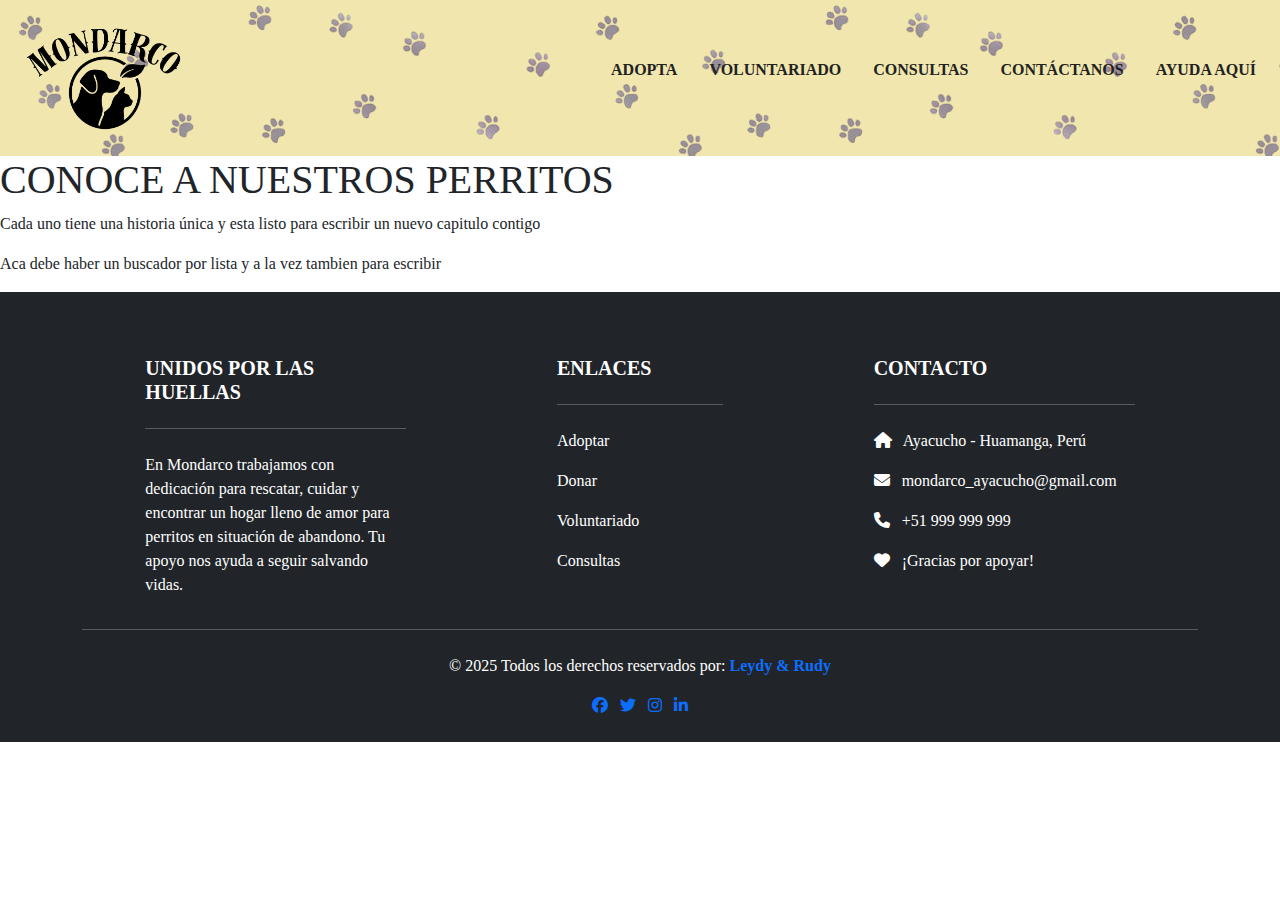
<file: pages/adopta.html>
<!DOCTYPE html>
<html lang="es">
<head>
  <meta charset="UTF-8">
  <title>MONDARCO-VOLUNTARIO</title>
  <meta name="viewport" content="width=device-width, initial-scale=1.0">
  <link rel="stylesheet" href="../css/style.css">
  <link rel="icon" type="image/jpeg" href="../assets/img/icono.jpg">
  <link rel="stylesheet" href="https://cdnjs.cloudflare.com/ajax/libs/font-awesome/6.4.0/css/all.min.css">
  <link rel="stylesheet" href="https://cdn.jsdelivr.net/npm/bootstrap-icons@1.10.3/font/bootstrap-icons.css">
  <link href="https://cdn.jsdelivr.net/npm/bootstrap@5.0.2/dist/css/bootstrap.min.css" rel="stylesheet">
  
 
</head>

<!--BODY(CUERPO)-->
<body>
  <!--HEADER (ENCABEZADO)-->
  <header>
    <a href="../index.html">
      <img class="logo_mondarco" src="../assets/img/logo_header_ofi.png" alt="Logo" />
    </a>

    <button id="abrir" class="abrir-menu"><i class="bi bi-list"></i></button>
    <nav class="nav" id="nav">
      <button id="cerrar" class="cerrar-menu"><i class="bi bi-x"></i></button>
      <ul class="nav-lista">
        <li><a href="adopta.html">ADOPTA</a></li>
        <li><a href="voluntario.html">VOLUNTARIADO</a></li>
        <li><a href="consultas.html">CONSULTAS</a></li>
        <li><a href="contacto.html">CONTÁCTANOS</a></li>
        <li><a href="ayuda.html">AYUDA AQUÍ</a></li>
      </ul>
    </nav>
  </header>

  <main>
    <h1>CONOCE A NUESTROS PERRITOS</h1>
    <p> Cada uno tiene una historia única y esta listo para escribir un nuevo capitulo contigo</p>
    <p>  Aca debe haber un buscador por lista y a la vez tambien para escribir </p>

    <div id="adopta-perritos"> </div>


  </main>


  <footer class="bg-dark text-white pt-5 pb-4">
    <div class="container text-center text-md-start">
      <div class="row">
        <!-- SECCIÓN 1 -->
        <div class="col-md-3 col-lg-3 col-xl-3 mx-auto mt-3">
          <h5 class="text-uppercase mb-4 fw-bold footer-yellow">Unidos por las Huellas</h5>
          <hr class="mb-4">
          <p>En Mondarco trabajamos con dedicación para rescatar, cuidar y encontrar un hogar lleno de amor para perritos en situación de abandono. Tu apoyo nos ayuda a seguir salvando vidas.</p>
        </div>

         <!-- SECCIÓN 2 -->
        <div class="col-md-2 col-lg-2 col-xl-2 mx-auto mt-3">
          <h5 class="text-uppercase mb-4 fw-bold footer-yellow">Enlaces</h5>
          <hr class="mb-4">
          <p><a href="../pages/adopta.html" class="text-white text-decoration-none">Adoptar</a></p>
          <p><a href="../pages/ayuda.html" class="text-white text-decoration-none">Donar</a></p>
          <p><a href="../pages/voluntario.html" class="text-white text-decoration-none">Voluntariado</a></p>
          <p><a href="../pages/consultas.html" class="text-white text-decoration-none">Consultas</a></p>
        </div>

        <!-- SECCIÓN 3 -->
        <div class="col-md-4 col-lg-3 col-xl-3 mx-auto mt-3">
          <h5 class="text-uppercase mb-4 fw-bold footer-yellow">Contacto</h5>
          <hr class="mb-4">
          <p><i class="fas fa-home me-2 footer-yellow"></i> Ayacucho - Huamanga, Perú</p>
          <p><i class="fas fa-envelope me-2 footer-yellow"></i> mondarco_ayacucho@gmail.com</p>
          <p><i class="fas fa-phone me-2 footer-yellow"></i> +51 999 999 999</p>
          <p><i class="fas fa-heart me-2 footer-yellow"></i> ¡Gracias por apoyar!</p>
        </div>

      </div>
      <hr class="mb-4">

      <!-- COPYRIGHT -->
      <div class="row justify-content-center">
        <div class="col-auto">
          <p class="mb-0">
            © 2025 Todos los derechos reservados por:
            <a href="#" class="footer-yellow text-decoration-none fw-bold">Leydy & Rudy</a>
          </p>
        </div>
      </div>

      <!-- REDES SOCIALES -->
      <div class="row justify-content-center mt-3">
        <div class="col-auto">
          <ul class="list-unstyled list-inline mb-0 footer-social">
            <li class="list-inline-item"><a href="#"><i class="fa-brands fa-facebook"></i></a></li>
            <li class="list-inline-item"><a href="#"><i class="fa-brands fa-twitter"></i></a></li>
            <li class="list-inline-item"><a href="#"><i class="fa-brands fa-instagram"></i></a></li>
            <li class="list-inline-item"><a href="#"><i class="fa-brands fa-linkedin-in"></i></a></li>
          </ul>
        </div>
      </div>

    </div>
  </footer>


  


  <script src="../js/main.js"></script>
</body>
</file>
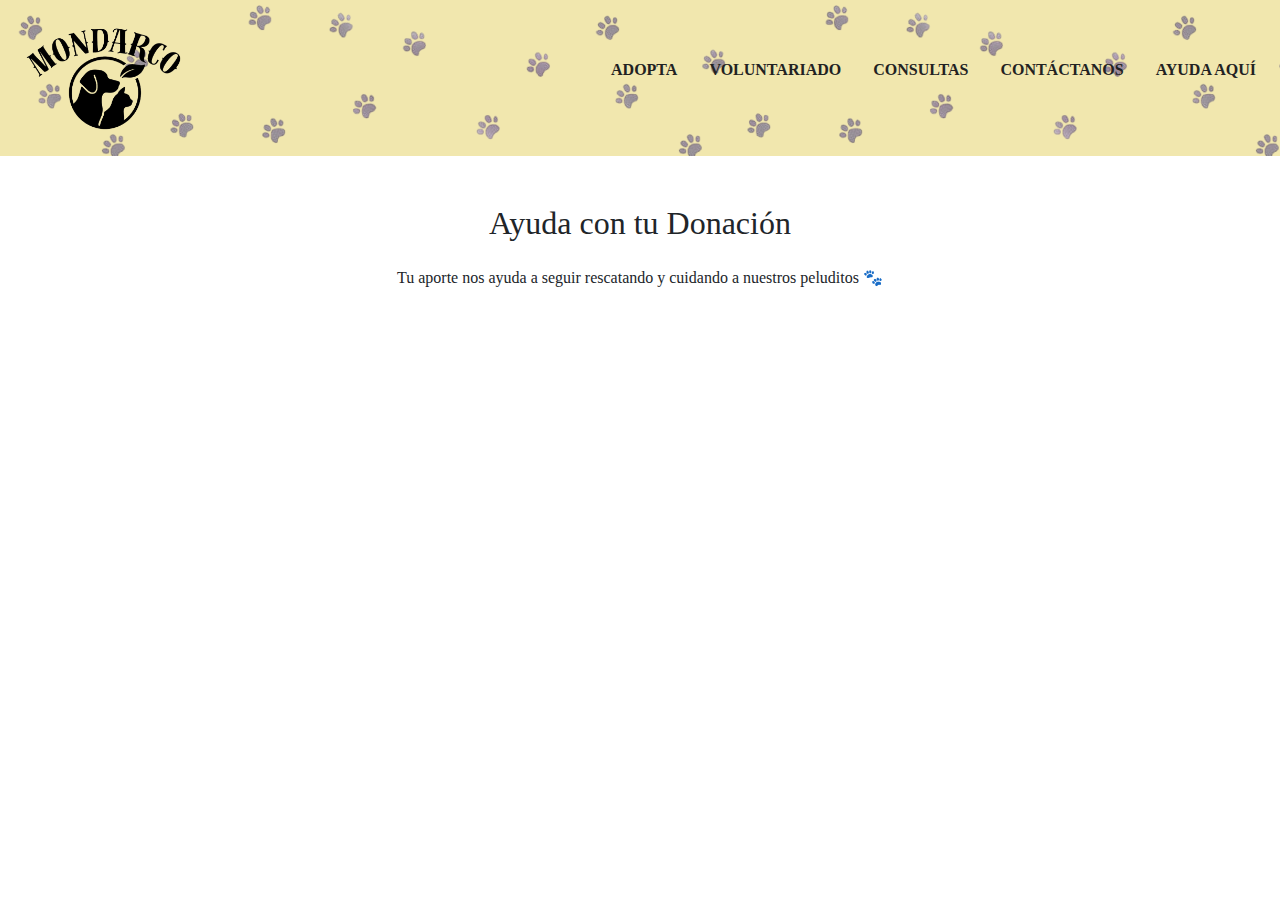
<file: pages/ayuda.html>
<!DOCTYPE html>
<html lang="es">
<head>
  <meta charset="UTF-8">
  <title>MONDARCO-VOLUNTARIO</title>
  <meta name="viewport" content="width=device-width, initial-scale=1.0">
  <link rel="stylesheet" href="../css/style.css">
  <link rel="icon" type="image/jpeg" href="../assets/img/icono.jpg">
  <link rel="stylesheet" href="https://cdnjs.cloudflare.com/ajax/libs/font-awesome/6.4.0/css/all.min.css">
  <link rel="stylesheet" href="https://cdn.jsdelivr.net/npm/bootstrap-icons@1.10.3/font/bootstrap-icons.css">
  <link href="https://cdn.jsdelivr.net/npm/bootstrap@5.0.2/dist/css/bootstrap.min.css" rel="stylesheet">
  
 
</head>

<!--BODY(CUERPO)-->
<body>
  <!--HEADER (ENCABEZADO)-->
  <header>
    <a href="../index.html">
      <img class="logo_mondarco" src="../assets/img/logo_header_ofi.png" alt="Logo" />
    </a>

    <button id="abrir" class="abrir-menu"><i class="bi bi-list"></i></button>
    <nav class="nav" id="nav">
      <button id="cerrar" class="cerrar-menu"><i class="bi bi-x"></i></button>
      <ul class="nav-lista">
        <li><a href="adopta.html">ADOPTA</a></li>
        <li><a href="voluntario.html">VOLUNTARIADO</a></li>
        <li><a href="consultas.html">CONSULTAS</a></li>
        <li><a href="contacto.html">CONTÁCTANOS</a></li>
        <li><a href="ayuda.html">AYUDA AQUÍ</a></li>
      </ul>
    </nav>
  </header>

  <main>
    <section id="ayuda" class="container my-5">
    <h2 class="text-center mb-4">Ayuda con tu Donación</h2>
    <p class="text-center">Tu aporte nos ayuda a seguir rescatando y cuidando a nuestros peluditos 🐾</p>

  </main>



  


  <script src="../js/main.js"></script>
</body>
</file>
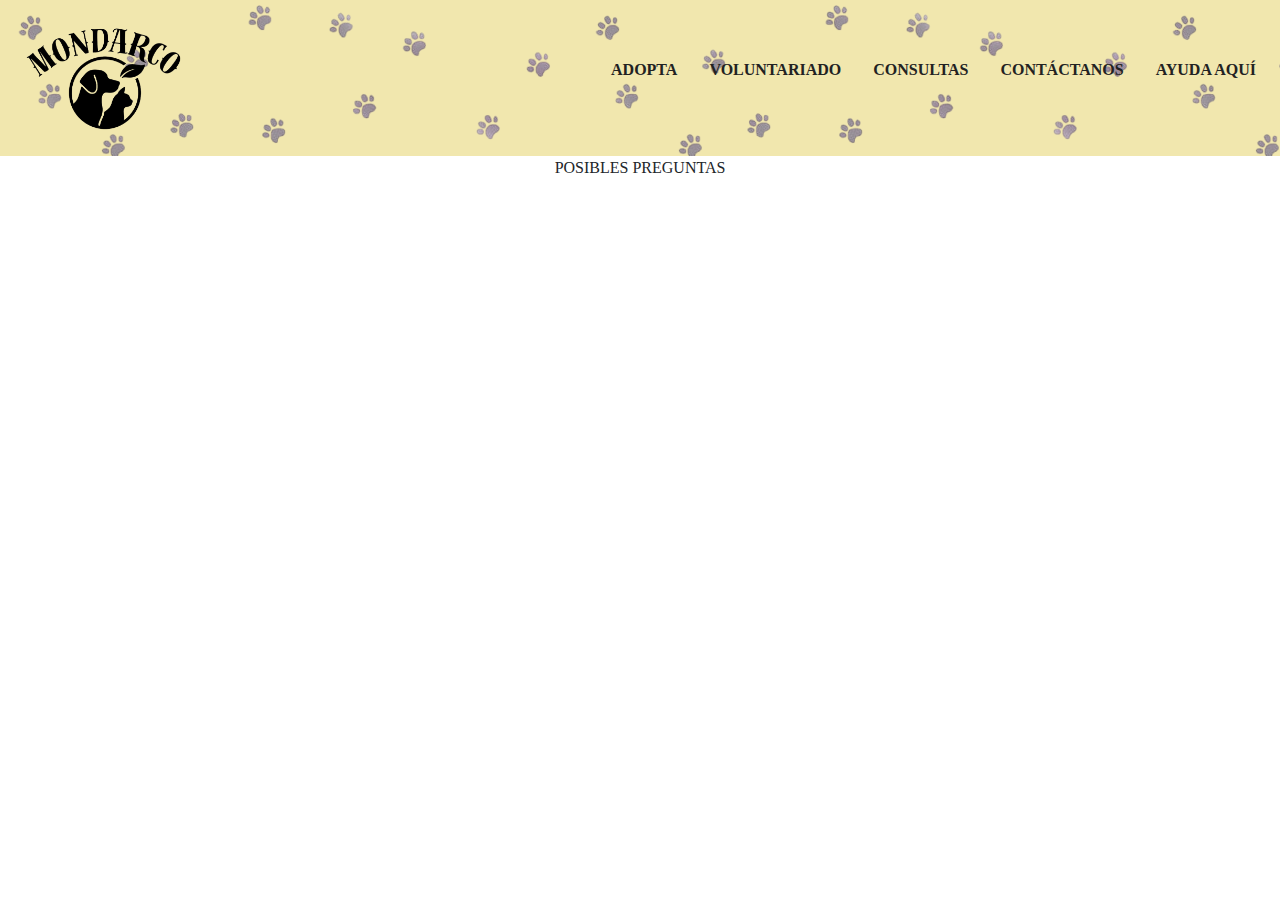
<file: pages/consultas.html>
<!DOCTYPE html>
<html lang="es">
<head>
  <meta charset="UTF-8">
  <title>MONDARCO-VOLUNTARIO</title>
  <meta name="viewport" content="width=device-width, initial-scale=1.0">
  <link rel="stylesheet" href="../css/style.css">
  <link rel="icon" type="image/jpeg" href="../assets/img/icono.jpg">
  <link rel="stylesheet" href="https://cdnjs.cloudflare.com/ajax/libs/font-awesome/6.4.0/css/all.min.css">
  <link rel="stylesheet" href="https://cdn.jsdelivr.net/npm/bootstrap-icons@1.10.3/font/bootstrap-icons.css">
  <link href="https://cdn.jsdelivr.net/npm/bootstrap@5.0.2/dist/css/bootstrap.min.css" rel="stylesheet">
  
 
</head>

<!--BODY(CUERPO)-->
<body>
  <!--HEADER (ENCABEZADO)-->
  <header>
    <a href="../index.html">
      <img class="logo_mondarco" src="../assets/img/logo_header_ofi.png" alt="Logo" />
    </a>

    <button id="abrir" class="abrir-menu"><i class="bi bi-list"></i></button>
    <nav class="nav" id="nav">
      <button id="cerrar" class="cerrar-menu"><i class="bi bi-x"></i></button>
      <ul class="nav-lista">
        <li><a href="adopta.html">ADOPTA</a></li>
        <li><a href="voluntario.html">VOLUNTARIADO</a></li>
        <li><a href="consultas.html">CONSULTAS</a></li>
        <li><a href="contacto.html">CONTÁCTANOS</a></li>
        <li><a href="ayuda.html">AYUDA AQUÍ</a></li>
      </ul>
    </nav>
  </header>

  <main>
    <p class="text-center">POSIBLES PREGUNTAS</p>

  </main>



  


  <script src="../js/main.js"></script>
</body>
</file>
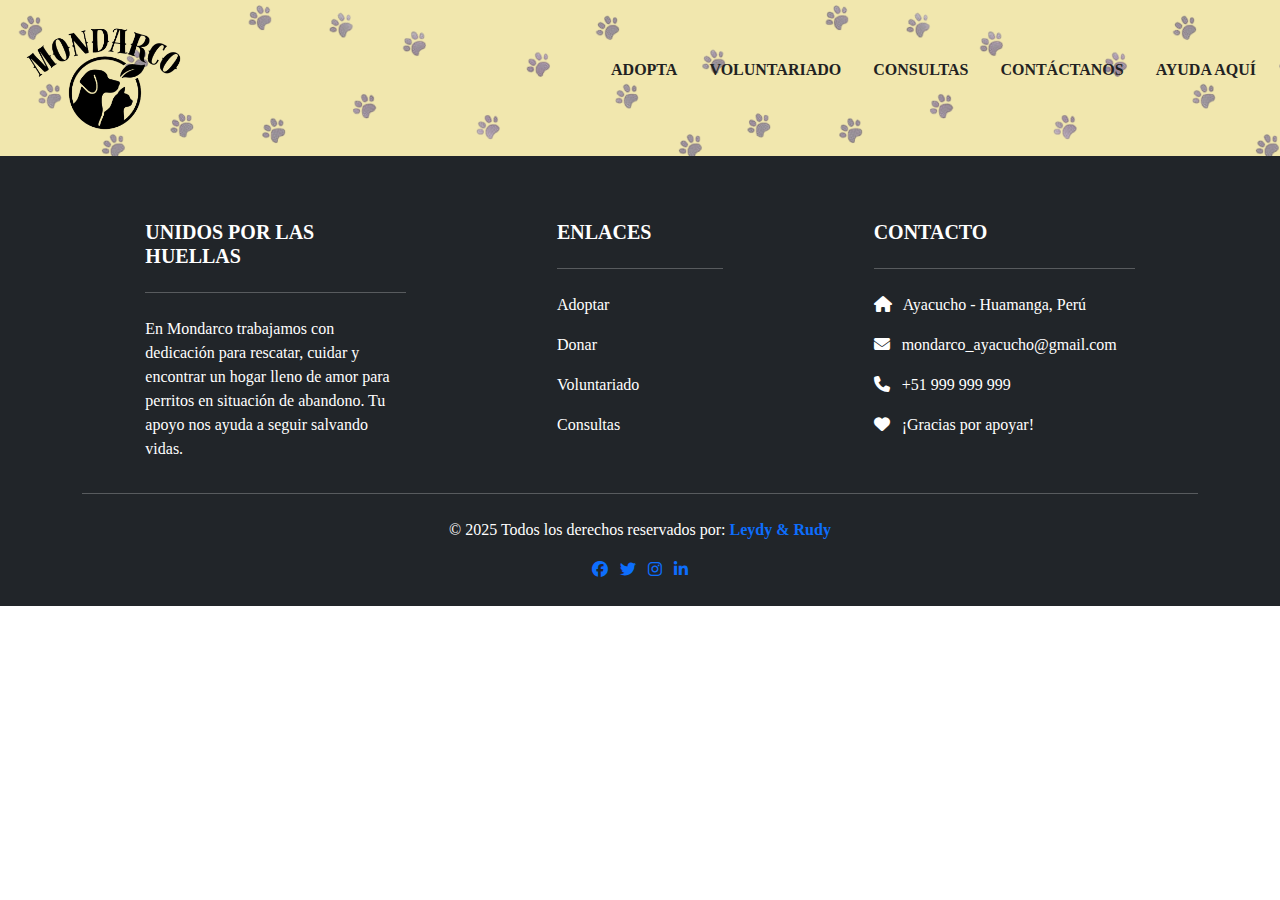
<file: pages/voluntario.html>
<!DOCTYPE html>
<html lang="es">
<head>
  <meta charset="UTF-8">
  <title>MONDARCO-VOLUNTARIO</title>
  <meta name="viewport" content="width=device-width, initial-scale=1.0">
  <link rel="stylesheet" href="../css/style.css">
  <link rel="icon" type="image/jpeg" href="../assets/img/icono.jpg">
  <link rel="stylesheet" href="https://cdnjs.cloudflare.com/ajax/libs/font-awesome/6.4.0/css/all.min.css">
  <link rel="stylesheet" href="https://cdn.jsdelivr.net/npm/bootstrap-icons@1.10.3/font/bootstrap-icons.css">
  <link href="https://cdn.jsdelivr.net/npm/bootstrap@5.0.2/dist/css/bootstrap.min.css" rel="stylesheet">
  
 
</head>

<!--BODY(CUERPO)-->
<body>
  <!--HEADER (ENCABEZADO)-->
  <header>
    <a href="../index.html">
      <img class="logo_mondarco" src="../assets/img/logo_header_ofi.png" alt="Logo" />
    </a>

    <button id="abrir" class="abrir-menu"><i class="bi bi-list"></i></button>
    <nav class="nav" id="nav">
      <button id="cerrar" class="cerrar-menu"><i class="bi bi-x"></i></button>
      <ul class="nav-lista">
        <li><a href="adopta.html">ADOPTA</a></li>
        <li><a href="voluntario.html">VOLUNTARIADO</a></li>
        <li><a href="consultas.html">CONSULTAS</a></li>
        <li><a href="contacto.html">CONTÁCTANOS</a></li>
        <li><a href="ayuda.html">AYUDA AQUÍ</a></li>
      </ul>
    </nav>
  </header>

  <main>


  </main>
  <footer class="bg-dark text-white pt-5 pb-4">
    <div class="container text-center text-md-start">
      <div class="row">
        <!-- SECCIÓN 1 -->
        <div class="col-md-3 col-lg-3 col-xl-3 mx-auto mt-3">
          <h5 class="text-uppercase mb-4 fw-bold footer-yellow">Unidos por las Huellas</h5>
          <hr class="mb-4">
          <p>En Mondarco trabajamos con dedicación para rescatar, cuidar y encontrar un hogar lleno de amor para perritos en situación de abandono. Tu apoyo nos ayuda a seguir salvando vidas.</p>
        </div>

         <!-- SECCIÓN 2 -->
        <div class="col-md-2 col-lg-2 col-xl-2 mx-auto mt-3">
          <h5 class="text-uppercase mb-4 fw-bold footer-yellow">Enlaces</h5>
          <hr class="mb-4">
          <p><a href="../pages/adopta.html" class="text-white text-decoration-none">Adoptar</a></p>
          <p><a href="../pages/ayuda.html" class="text-white text-decoration-none">Donar</a></p>
          <p><a href="../pages/voluntario.html" class="text-white text-decoration-none">Voluntariado</a></p>
          <p><a href="../pages/consultas.html" class="text-white text-decoration-none">Consultas</a></p>
        </div>

        <!-- SECCIÓN 3 -->
        <div class="col-md-4 col-lg-3 col-xl-3 mx-auto mt-3">
          <h5 class="text-uppercase mb-4 fw-bold footer-yellow">Contacto</h5>
          <hr class="mb-4">
          <p><i class="fas fa-home me-2 footer-yellow"></i> Ayacucho - Huamanga, Perú</p>
          <p><i class="fas fa-envelope me-2 footer-yellow"></i> mondarco_ayacucho@gmail.com</p>
          <p><i class="fas fa-phone me-2 footer-yellow"></i> +51 999 999 999</p>
          <p><i class="fas fa-heart me-2 footer-yellow"></i> ¡Gracias por apoyar!</p>
        </div>

      </div>
      <hr class="mb-4">

      <!-- COPYRIGHT -->
      <div class="row justify-content-center">
        <div class="col-auto">
          <p class="mb-0">
            © 2025 Todos los derechos reservados por:
            <a href="#" class="footer-yellow text-decoration-none fw-bold">Leydy & Rudy</a>
          </p>
        </div>
      </div>

      <!-- REDES SOCIALES -->
      <div class="row justify-content-center mt-3">
        <div class="col-auto">
          <ul class="list-unstyled list-inline mb-0 footer-social">
            <li class="list-inline-item"><a href="#"><i class="fa-brands fa-facebook"></i></a></li>
            <li class="list-inline-item"><a href="#"><i class="fa-brands fa-twitter"></i></a></li>
            <li class="list-inline-item"><a href="#"><i class="fa-brands fa-instagram"></i></a></li>
            <li class="list-inline-item"><a href="#"><i class="fa-brands fa-linkedin-in"></i></a></li>
          </ul>
        </div>
      </div>

    </div>
  </footer>

  <script src="../js/main.js"></script>
</body>
</file>
<file: css/style.css>
/* ESTILOS GENERALES EN TODAS LAS PÁGINAS: HEADER, FOOTER, ENTRE OTROS */
* {
    margin: 0;
    padding: 0;
    box-sizing: border-box;
    font-family: 'Times New Roman', Times, serif;
}


/* HEADER */
header {
  display: flex;
  align-items: center;
  justify-content: space-between;
  padding: 1.5rem;
  background-image: url(../assets/img/fondo_patitas.png);
  background-color: #f1e7ae;
  width: 100%;
}

/* LOGO */
.logo_mondarco{
  max-width: 10rem;
}

/* NAV PRINCIPAL */
.nav-lista{
  list-style-type: none;
  display: flex;
  gap: 2rem;
}

.nav-lista li a{
  text-decoration: none;
  color: #222;
  font-weight: bold;
}

/* MENU HAMBURGUESA*/
.abrir-menu,
.cerrar-menu{
  display: none;
}

@media screen and (max-width: 800px){
  .abrir-menu,
  .cerrar-menu {
    display: block;
    border: 0;
    font-size: 2rem;
    background-color: transparent;
    cursor: pointer;
  }

  .abrir-menu {
    color: #1c1c1c;
  }

  .cerrar-menu {
    color: #000000;
  }

  
  .nav{
    opacity: 0;
    visibility: hidden;

    display: flex;
    flex-direction: column;
    align-items: end;
    gap: 1rem;
    position: absolute;
    top: 0;
    right: 0;
    bottom: 0;
    background-color: #f2e6a4;
    padding: 2rem;
    box-shadow: 0 0 0 100vmax rgba(0, 0, 0, .5);
  }

  .nav.visible {
    opacity: 1;
    visibility:visible ;
  }

  .nav-lista{
    flex-direction: column;
    align-items: end;
  }

}

/* FOOTER*/
</file>
